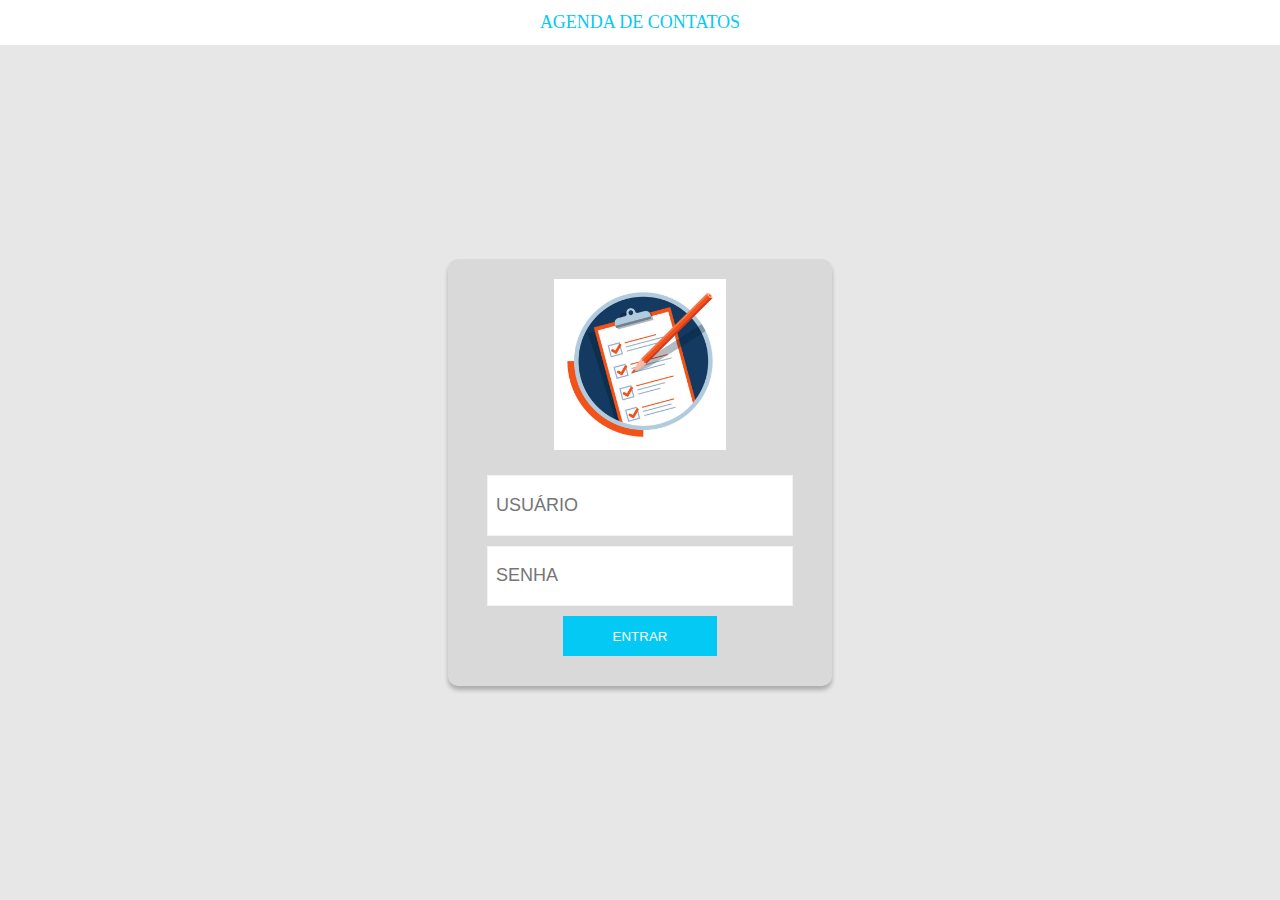
<file: index.html>
<!DOCTYPE html>
<html>
<head>
    <meta charset="UTF-8">
    <meta name="viewport" content="width=device-width, initial-scale=1.0">
    <link rel="icon" href="imagens/Icone.ico" type="image/x-icon">
    <link rel="stylesheet" type="text/CSS" href="estilos/estilo.css">
    <script src="scripts/script.js"></script>
    <title>Agenda Online</title>
</head>
<body>
    <header>AGENDA DE CONTATOS</header>
    <div class="container">
        <section>
            <img src="imagens/logo agenda.jpg" alt="logo">
            <input id="usuario" type="text" placeholder="USUÁRIO" autocomplete="off">
            <input id="senha" type="password"placeholder="SENHA" autocomplete="off">
            <p id="aviso"></p>
            <button onclick="entrar()">ENTRAR</button>
        </section>
    </div>
</body>
</html>
</file>
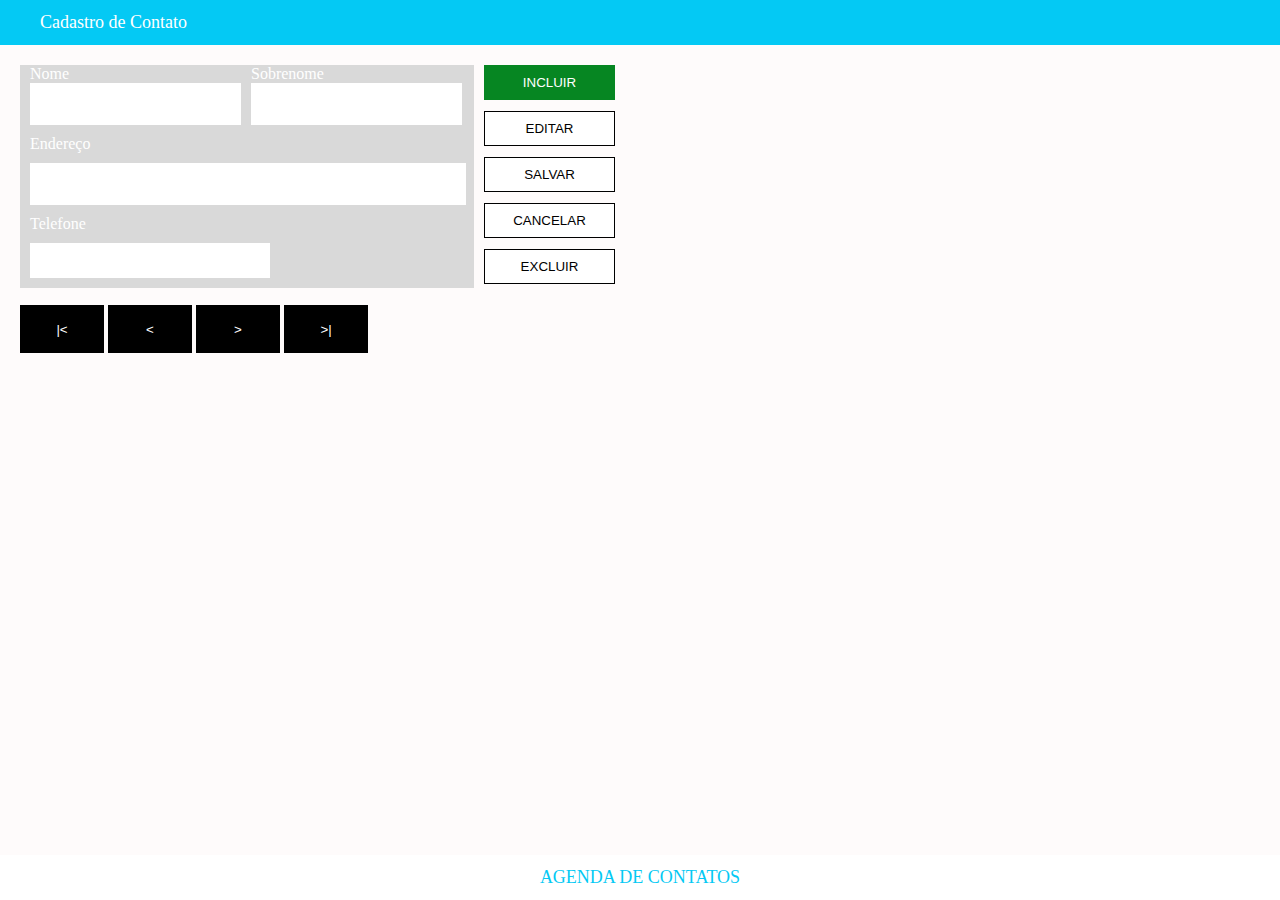
<file: cad_contato.html>
<!DOCTYPE html>
<html>
<head>
    <meta charset="UTF-8">
    <meta name="viewport" content="width=device-width, initial-scale=1.0">
    <link rel="icon" href="imagens/Icone.ico" type="image/x-icon">
    <link rel="stylesheet" type="text/CSS" href="estilos/estilo2.css">
    <script src="scripts/script2.js"></script>
    <title>Agenda Online</title>
</head>
<body>
    <header>Cadastro de Contato</header>
    <div class="container"> 
        <div class="campos">
            <div>
            <label id="campos1" for="nome">Nome</label>
            <input id="nome" type="text" readonly autocomplete="off">
            </div>
            <div>
            <label id="campos2" for="sobrenome">Sobrenome</label>
            <input id="sobrenome" type="text" readonly autocomplete="off">
            </div>
            <label for="endereco">Endereço</label>
            <input id="endereco" type="text" readonly autocomplete="off">
            <label for="telefone">Telefone</label>
            <input id="telefone" type="number" readonly autocomplete="off">
        </div>
        <div class="botoes">
            <button onclick="incluir()" id="incluir">INCLUIR</button>
            <button onclick="editar()" class="desativar" id="editar" disabled>EDITAR</button>
            <button onclick="salvar()" class="desativar" id="salvar" disabled>SALVAR</button>
            <button onclick="cancelar()" class="desativar" id="cancelar" disabled >CANCELAR</button>
            <button onclick="excluir()" class="desativar" id="excluir" disabled>EXCLUIR</button>
        </div>
        <div class="botoes2">
            <button onclick="primeiroitem()">|<</button>
            <button onclick="anterior()"><</button>
            <button onclick="proximo()">></button>
            <button onclick="ultimoitem()">>|</button>
        </div>
    </div>
   <footer>AGENDA DE CONTATOS</footer>
    
</body>
</html>
</file>
<file: estilos/estilo.css>
* {
    margin: 0;
    padding: 0;
}

body {
    width: 100vw;
    height: 100vh;
    background-color: #E7E7E7;
}

header {
    display: flex;
    align-items: center;
    justify-content: center;
    width: 100%;
    height: 5%;
    background-color: #fff;
    color: #04C9F4;
    font-size: 18px;
}

.container {
    display: flex;
    align-items: center;
    justify-content: center;
    width: 100%;
    height: 95%;  
}

section {
    display: flex;
    flex-direction: column;
    align-items: center;
    width: 30%;
    height: 50%;
    border-radius: 10px;
    box-shadow: 0px 4px 4px 0px #00000040;
    background-color: #D9D9D9;
}

img {
    margin: 20px;
    width: 45%; 
    max-width: 250px;
    height: 40%; 
}

input {
    margin: 5px;
    width: 75%; 
    height: 10%;
    font-size: 18px;
    border: 1px solid #f2f2f2; 
    padding: 8px;
}
.errado{
    border: 1px solid #ff0000; 
}

p {
    font-size: 18px;
    color: #ff0000;
}

button {
    margin: 5px;
    width: 40%; 
    height: 40px;
    border: none;
    background-color: #04C9F4;
    color: #fff;
}

@media screen and (max-width: 768px) {
    body{
        height:90vh
    }
    header {
        font-size: 16px; 
    }
    .container {
        flex-direction: column;
    }

    section {
        width: 80%;
        margin-bottom: 20px;
    }

    img {
        margin: 10px;
        width: 80%;
        max-width: 200px;
        max-height: 160px;
    }

    input{
        width: 85%;
    }
}

@media screen and (max-width: 480px) {
    body{
        height:90vh
    }
    header {
        font-size: 14px; 
    }
    section {
        width: 90%;
    }
}

@media screen and (min-width: 800px) and (min-height: 1000px) {
    .container {
        flex-direction: row; 
    }
    header {
        font-size: 20px; 
    }
    section {
        width: 50%;
        height: 32%; 
        margin-right: 20px; 
    }

    img {
        width: 50%; 
        margin: 20px;
        max-width: 200px;
        max-height: 180px;
    }

    input{
        width: 85%; 
        max-width: none; 
    }
}
</file>
<file: estilos/estilo2.css>
*{ 
    margin: 0;
    padding: 0;
    box-sizing: border-box;
    }
    
    body {
    width: 100vw;
    height: 100vh;
    background-color: #FEFBFB;
    overflow: hidden;
    }
    header {
    display: flex;
    align-items: center;
    padding-left: 40px;
    width: 100vw;
    height: 5%;
    background-color: #04C9F4;
    color: #fff;
    font-size: 18px;
    }
    
    .container {
    display: grid;
    grid-template-areas:
    "campos botoes"
    "botoes2 botoes2";
    grid-template-columns: 1fr 6fr;
    grid-template-rows: 1fr 6fr;
    gap: 10px;
    height: 90%;
    padding: 20px 0 0 20px;
    box-sizing: border-box;
    margin: 0;

    }
    
    .campos {
    display: flex;
    flex-wrap: wrap;
    width: 454px;
    height: 223px;
    background-color: #D9D9D9;
    grid-area: campos;
    }
    
    .campos label {
    width: 436px;
    color: #FFFFFF;
    margin-left: 10px;
    }
    
    .campos input {
    width: 436px;
    height: 42.3px;
    padding-left: 3px;
    font-size: 18px;
    margin-left: 10px;
    border: none;
    }
    
    #nome, #sobrenome {
    width: 211px;
    }
    
    #campos1, #campos2 {
    display: flex;
    align-items: flex-start;
    width: 211px;
    }
    
    #telefone {
    width: 240px;
    height: 35px;
    }
    .botoes {
    display: flex;
    flex-direction: column;
    grid-area: botoes;
    }
    
    .botoes button {
    margin-bottom: 11px;
    width: 131px;
    height: 35px;
    border: none;
    color: #fff;
    }
    
    .desativar
    {
    cursor: not-allowed;
    }
    .desativar{
    background-color: #fff !important;
    color:#000000 !important;
    border:1px solid !important;
    }
    
    #incluir {
    background-color: #068622;
    color: white;
    }
    
    #editar {
    background-color: #FD9800;
    color: white;
    }
    
    #salvar {
    background-color: #04C9F4;
    color: white;
    }
    
    #cancelar {
    background-color: #FFF;
    color: #04C9F4;
    }
    
    #excluir {
    background-color: #F40404;
    color: white;
    }
    
    .botoes2 {
    grid-area: botoes2;
    }
    
    .botoes2 button {
    width: 84px;
    height: 48px;
    border: none;
    background-color: #000000;
    color: #fff;
    }
    
    footer {
    display: flex;
    align-items: center;
    justify-content: center;
    width: 100%;
    height: 5%;
    background-color: #fff;
    color: #04c9f4;
    font-size: 18px;
    }
@media screen and (min-width:501px) and (max-width:728px) {
    header{
        padding-left: 20px;
        font-size: 16px;
    }
    footer{
        font-size: 16px;
    }
    .container {
        gap: 10px;
        padding: 10px 0 0 10px;
        
        }
    .campos{
        width:300px;
        height: 160px;
    }
    .campos label {
        width: 290px;
        margin-left: 5px;
    }
        
    .campos input {
        width: 290px;
        height: 30px;
        padding-left: 2px;
        font-size: 15px;
        margin-left: 5px;
        border: none;
    }
        
    #nome, #sobrenome {
        font-size: 15px;
        width: 135px;
    }
        
    #campos1, #campos2 {
        width: 135px;
    }
        
    #telefone {
        width: 145px;
        height: 25px;
    }
    .botoes button {
        margin-bottom: 8px;
        width: 80px;
        height: 25px;
    }
    .botoes2 button {
        width: 70px;
        height: 40px;
    }
}
@media screen and (max-width: 500px) {
    header{
        padding-left: 10px;
        font-size: 12px;
    }
    footer{
        font-size: 12px;
    }
    .container {
        gap: 7px;
        padding: 7px 0 0 7px;
        }
    .campos{
        width:250px;
        height: 145px;
    }
    .campos label {
        width: 240px;
        margin-left: 3px;
    }
        
    .campos input {
        width: 242px;
        height: 22px;
        padding-left: 2px;
        font-size: 12px;
        margin-left: 4px;
        border: none;
    }
        
    #nome, #sobrenome {
        font-size: 12px;
        width: 115px;
    }
        
    #campos1, #campos2 {
        width: 120px;
    }
        
    #telefone {
        width: 145px;
        height: 18px;
    }
    .botoes button {
        margin-bottom: 5px;
        width: 50px;
        font-size: 8px;
        height: 23px;
    }
    .botoes2 button {
        width: 58px;
        height: 35px;
    }
}
</file>
